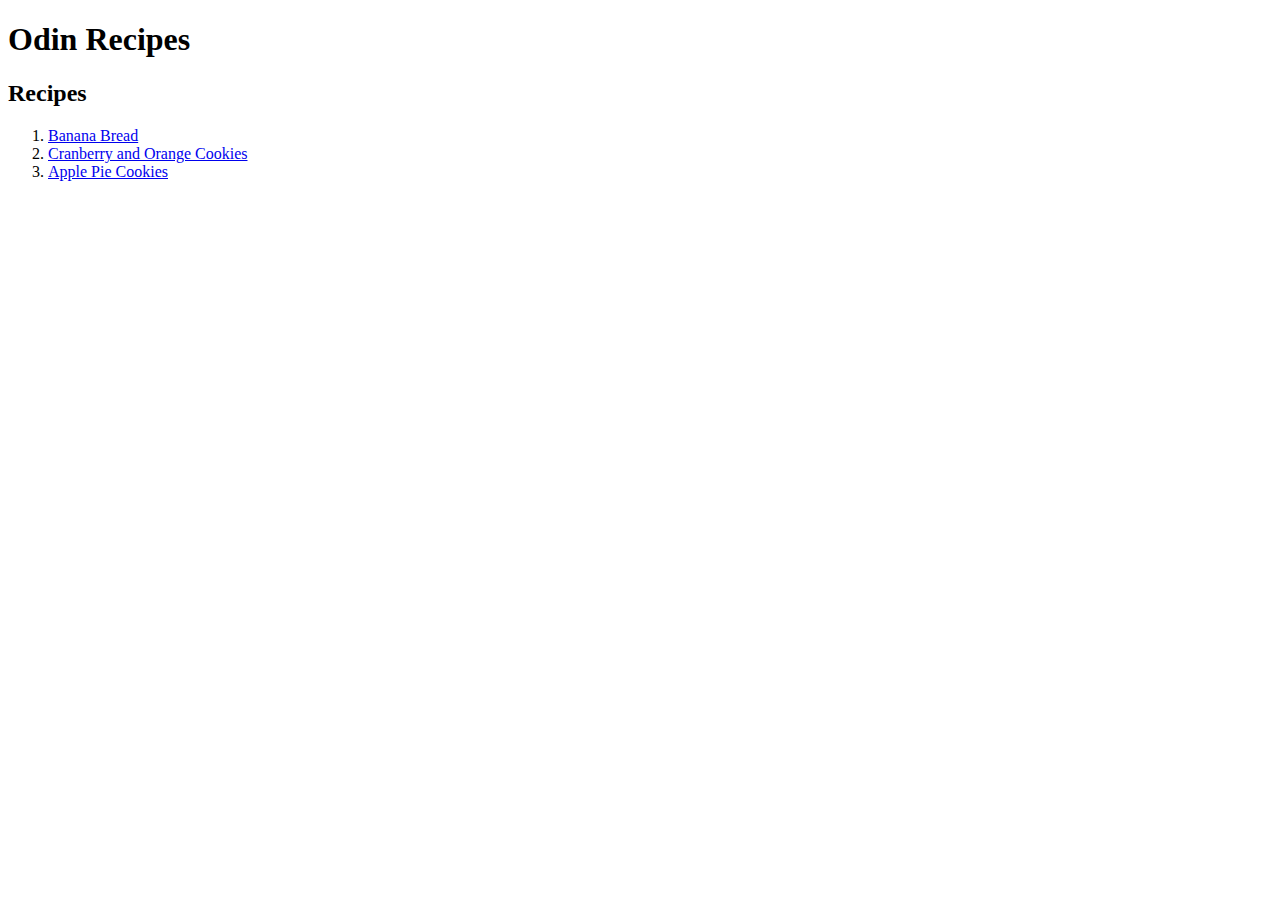
<file: index.html>
<!DOCTYPE HTML>
<html lang = "en">
    <head>
        <meta charset = "utf-8">
        <title> Odin Recipes </title>
    </head>
    
    <body>
        <p><h1> Odin Recipes</h1></p>
        <p><h2><strong> Recipes </strong></h2></p>
        <ol>
            <li><a href = "./recipes/banana-bread.html" target = "_blank" rel = "noreferrer"> Banana Bread </a></li>
            <li><a href = "./recipes/cranberry-orange-cookies.html" target = "_blank" rel = "noreferrer"> Cranberry and Orange Cookies </a></li>
            <li><a href = "./recipes/apple-pie-cookies.html" target = "_blank" rel = "noreferrer"> Apple Pie Cookies</a></li>
        </ol>
    </body>

</html>
</file>
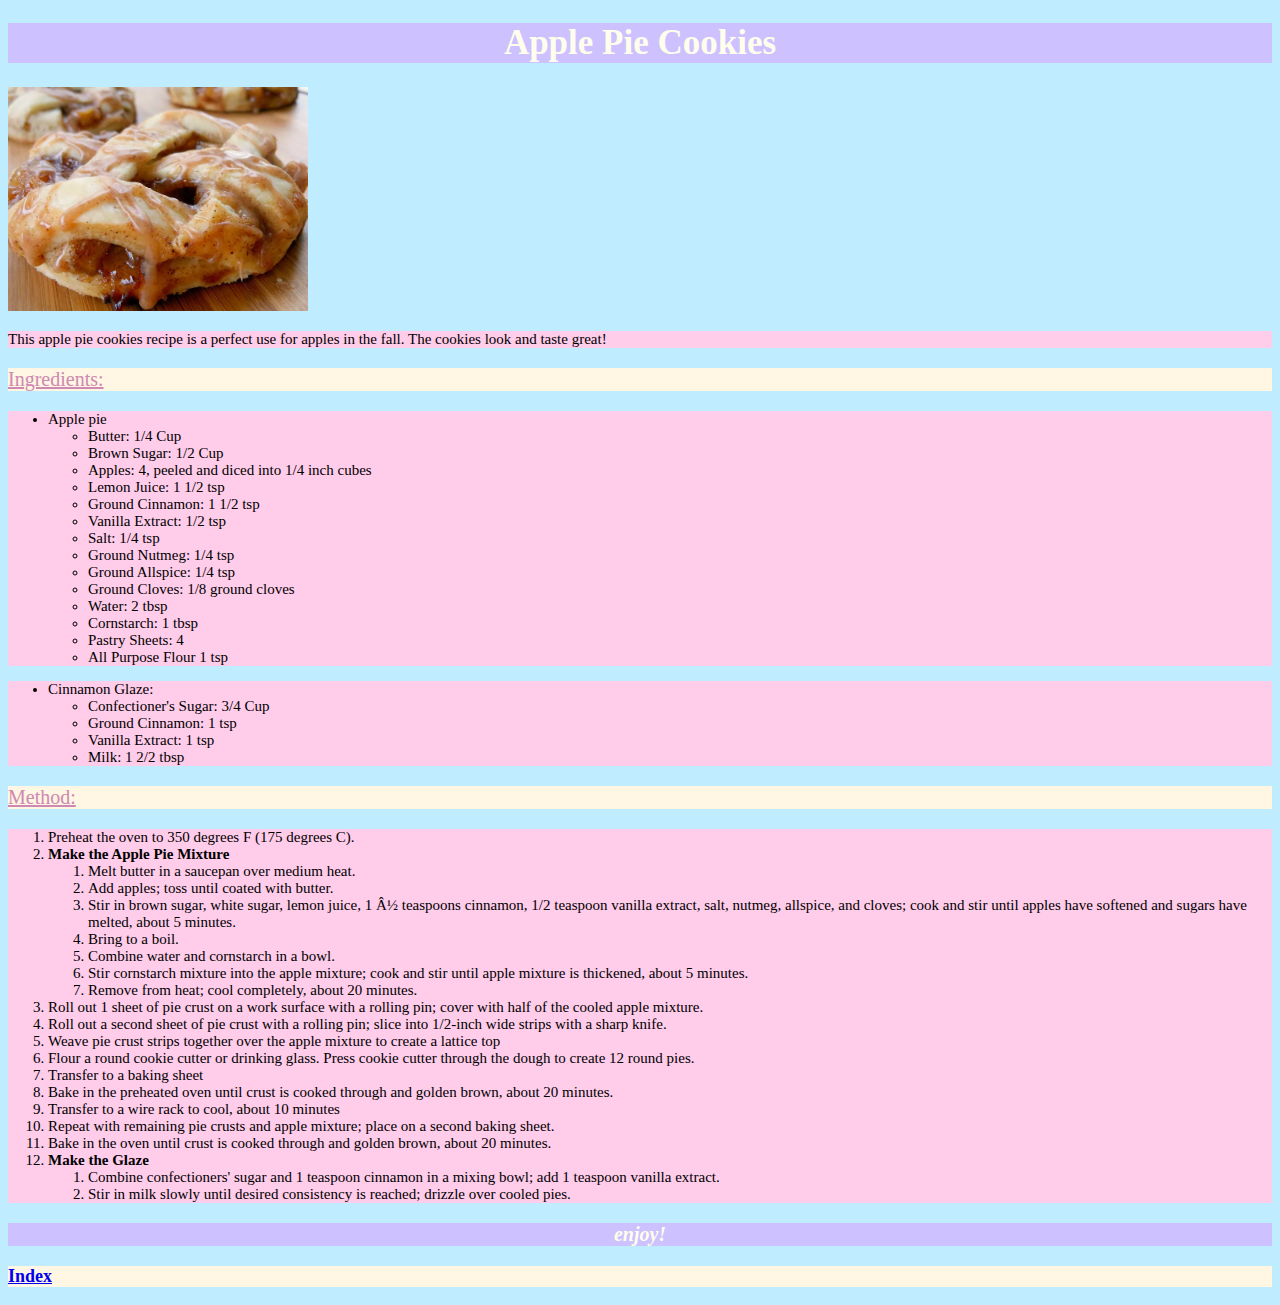
<file: recipes/apple-pie-cookies.html>
<!DOCTYPE HTML>
<html lang = "en">
    <head>
        <mecha charset = "utf-8">
        <title>Apple Pie Cookies</title>
        <link rel = "stylesheet" href = "../style.css">

     </head>

    <body>
        <p><h1 class = "para">Apple Pie Cookies</h1></p>
        <img src = "../recipe-images/apple-cookies.webp" alt = "close up of the golden criss cross pasty of the apple cookies" height = "224" width = "300">
        <p class = "contents">This apple pie cookies recipe is a perfect use for apples in the fall. The cookies look and taste great!</p>
        <p><h2 class = "sub">Ingredients:</h2></p>
        <ul class = "contents">
            <li>Apple pie
                <ul>
                    <li>Butter: 1/4 Cup</li>
                    <li>Brown Sugar: 1/2 Cup</li>
                    <li>Apples: 4, peeled and diced into 1/4 inch cubes</li>
                    <li>Lemon Juice: 1 1/2 tsp</li>
                    <li>Ground Cinnamon: 1 1/2 tsp</li>
                    <li>Vanilla Extract: 1/2 tsp</li>
                    <li>Salt: 1/4 tsp</li>
                    <li>Ground Nutmeg: 1/4 tsp</li>
                    <li>Ground Allspice: 1/4 tsp</li>
                    <li>Ground Cloves: 1/8 ground cloves</li>
                    <li>Water: 2 tbsp</li>
                    <li>Cornstarch: 1 tbsp</li>
                    <li>Pastry Sheets: 4</li>
                    <li>All Purpose Flour 1 tsp</li>
                </ul>
            </li>
        </ul>
        <ul class = "contents">
            <li >Cinnamon Glaze:
                <ul>
                    <li> Confectioner's Sugar: 3/4 Cup</li>
                    <li>Ground Cinnamon: 1 tsp</li>
                    <li>Vanilla Extract: 1 tsp</li>
                    <li>Milk: 1 2/2 tbsp</li>
                </ul>
            </li>
        </ul>
        <p><h2 class = "sub">Method:</h2></p>
        <ol class = "contents">
            <li>Preheat the oven to 350 degrees F (175 degrees C).</li>
            <li><strong>Make the Apple Pie Mixture</strong></li>
            <ol>
                <li>Melt butter in a saucepan over medium heat.</li>
                <li>Add apples; toss until coated with butter.</li>
                <li> Stir in brown sugar, white sugar, lemon juice, 1 ½ teaspoons cinnamon, 1/2 teaspoon vanilla extract, salt, nutmeg, allspice, and cloves; cook and stir until apples have softened and sugars have melted, about 5 minutes.</li>
                <li>Bring to a boil.</li>
                <li>Combine water and cornstarch in a bowl.</li>
                <li>Stir cornstarch mixture into the apple mixture; cook and stir until apple mixture is thickened, about 5 minutes.</li>
                <li> Remove from heat; cool completely, about 20 minutes.</li>
                </ol>
            <li>Roll out 1 sheet of pie crust on a work surface with a rolling pin; cover with half of the cooled apple mixture. </li>
            <li>Roll out a second sheet of pie crust with a rolling pin; slice into 1/2-inch wide strips with a sharp knife. </li>
            <li>Weave pie crust strips together over the apple mixture to create a lattice top</li>
            <li>Flour a round cookie cutter or drinking glass. Press cookie cutter through the dough to create 12 round pies.</li>
            <li>Transfer to a baking sheet</li>
            <li>Bake in the preheated oven until crust is cooked through and golden brown, about 20 minutes.</li>
            <li>Transfer to a wire rack to cool, about 10 minutes</li>
            <li>Repeat with remaining pie crusts and apple mixture; place on a second baking sheet.</li>
            <li>Bake in the oven until crust is cooked through and golden brown, about 20 minutes.</li>
            <li><strong>Make the Glaze</strong></li>
            <ol>
            <li>Combine confectioners' sugar and 1 teaspoon cinnamon in a mixing bowl; add 1 teaspoon vanilla extract.</li>
            <li>Stir in milk slowly until desired consistency is reached; drizzle over cooled pies.</li>
            </ol>
        </ol>
        <p class = "msg"><em >enjoy!</em></p>
        <p class = "link"><a href = "../index.html" target = "_blank" rel = "noreferrer" > Index</a></p>
    </body>

</html>
</file>
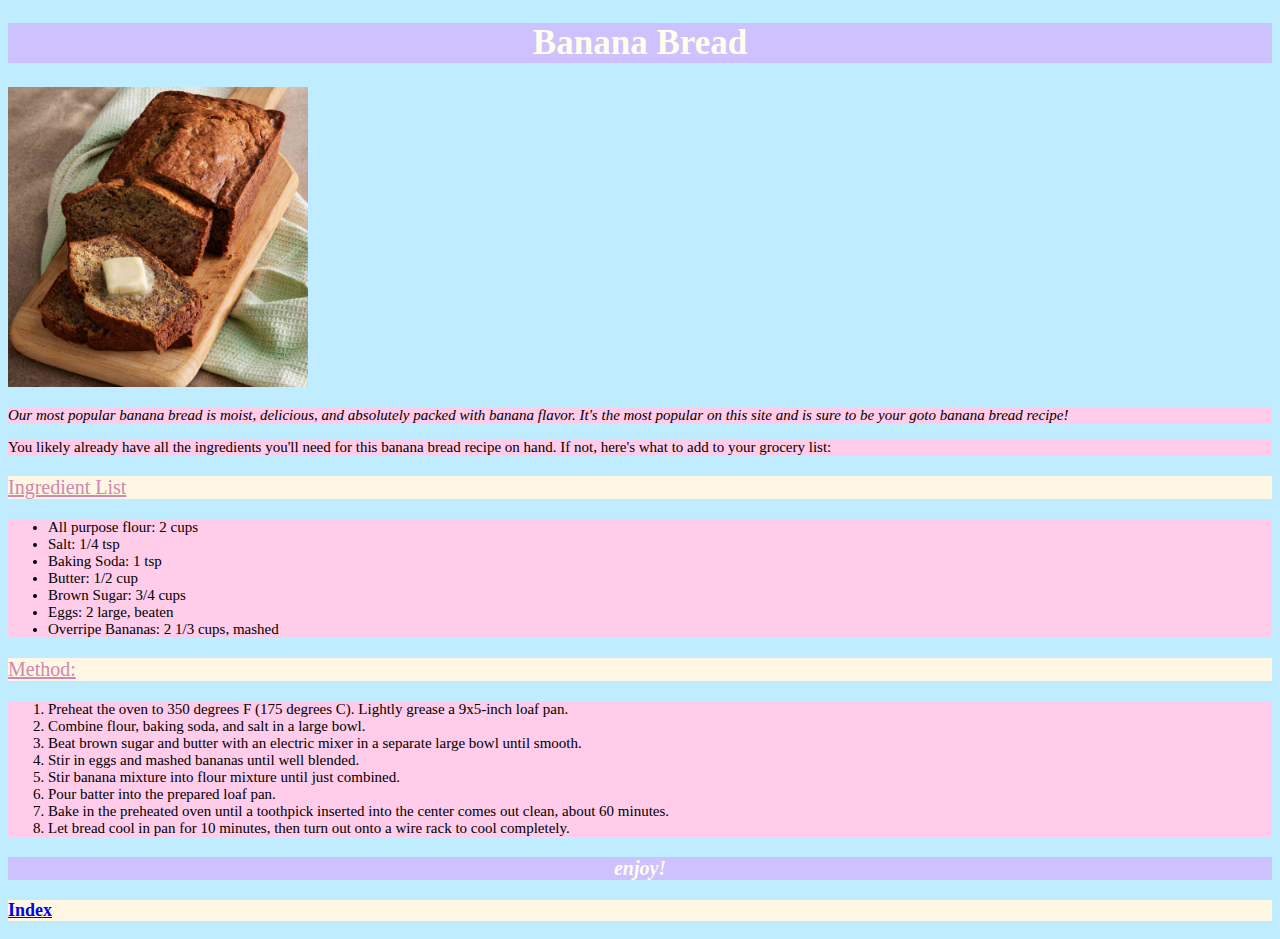
<file: recipes/banana-bread.html>
<!DOCTYPE HTML>
<html lang = "en">
    <head>
        <meta charset = "utf-8">
        <title> Banana Bread </title>
        <link rel = "stylesheet" href = "../style.css">
    </head>
    
    <body>
        <p><h1 class = "para"> Banana Bread </h1></p>
        <img src = "../recipe-images/banana-loaf.jpg" alt = "image of a loaf of a banana bread placed at an angle on the chopping board. Three slices has been cut and a cube of butter is place ontop of those slices." height = "300" width = "300">
        <p class = "contents"><em>Our most popular banana bread is moist, delicious, and absolutely packed with banana flavor. It's the most popular on this site and is sure to be your goto banana bread recipe!</em></p>
        <p class = "contents">You likely already have all the ingredients you'll need for this banana bread recipe on hand. If not, here's what to add to your grocery list:</p>
        <p><h2 class = "sub">Ingredient List</h2></p>
        <ul class = "contents">
            <li>All purpose flour: 2 cups</li>
            <li>Salt: 1/4 tsp</li>
            <li>Baking Soda: 1 tsp</li>
            <li>Butter: 1/2 cup</li>
            <li>Brown Sugar: 3/4 cups</li>
            <li>Eggs: 2 large, beaten</li>
            <li>Overripe Bananas: 2 1/3 cups, mashed</li>
        </ul>
        <p><h2 class = "sub">Method:</h2></p>
        <ol class = "contents">
            <li>Preheat the oven to 350 degrees F (175 degrees C). Lightly grease a 9x5-inch loaf pan.</li>
            <li>Combine flour, baking soda, and salt in a large bowl.</li>
            <li>Beat brown sugar and butter with an electric mixer in a separate large bowl until smooth.</li>
            <li>Stir in eggs and mashed bananas until well blended.</li>
            <li>Stir banana mixture into flour mixture until just combined.</li>
            <li>Pour batter into the prepared loaf pan.</li>
            <li>Bake in the preheated oven until a toothpick inserted into the center comes out clean, about 60 minutes.</li>
            <li>Let bread cool in pan for 10 minutes, then turn out onto a wire rack to cool completely.</li>
        </ol>
        <p class = "msg" ><em><strong>enjoy!</strong></em></p>
        <p class = "link"><a href = "../index.html" target = "_blank" rel = "noreferrer"> Index</a></p>
    </body>

</html>
</file>
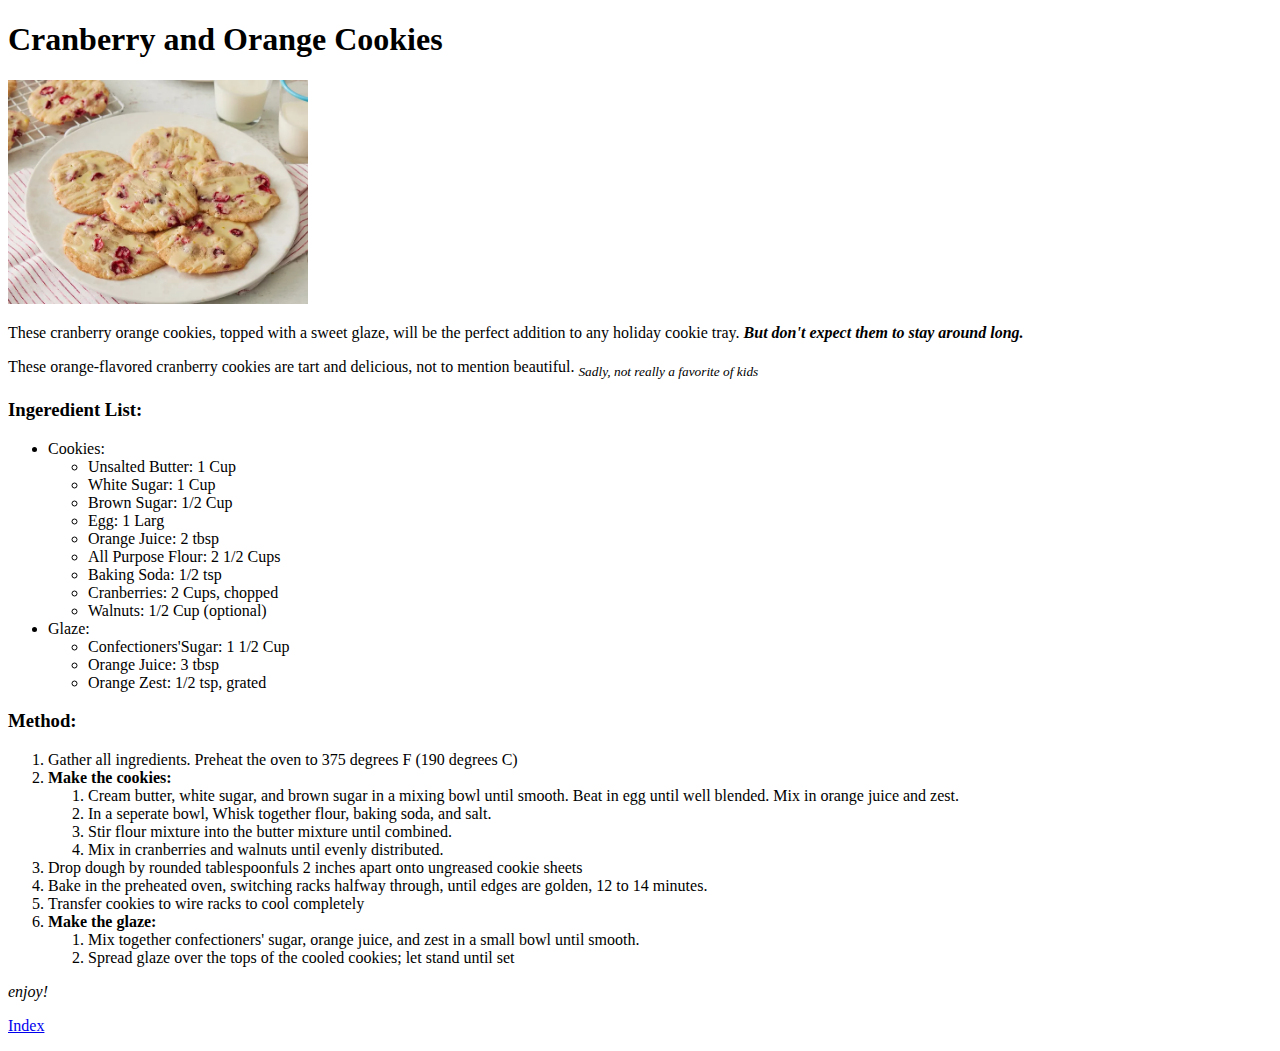
<file: recipes/cranberry-orange-cookies.html>
<!DOCTYPE HTML>
<html lang = "en">
    <head>
        <meta charset = "utf-8">
        <title>Cranberry and Orange Cookies</title>
    </head>
    <body>
        <h1> Cranberry and Orange Cookies</h1>
        <img src = "../recipe-images/cranberry-cookies.webp" alt = "Seven cranberry orange cookies placed on a white plate" width = "300" height = "224">
        <p>These cranberry orange cookies, topped with a sweet glaze, will be the perfect addition to any holiday cookie tray.<strong><em> But don't expect them to stay around long.</em></strong></p>
        <p>These orange-flavored cranberry cookies are tart and delicious, not to mention beautiful. <em><sub>Sadly, not really a favorite of kids</sub></em></p>
        <p><h3>Ingeredient List:</h3></p>
        <ul>
            <li>Cookies:
                <ul>
                    <li>Unsalted Butter: 1 Cup</li>
                    <li>White Sugar: 1 Cup</li>
                    <li>Brown Sugar: 1/2 Cup</li>
                    <li>Egg: 1 Larg</li>
                    <li>Orange Juice: 2 tbsp</li>
                    <li>All Purpose Flour: 2 1/2 Cups</li>
                    <li>Baking Soda: 1/2 tsp</li>
                    <li>Cranberries: 2 Cups, chopped</li>
                    <li>Walnuts: 1/2 Cup (optional)</li>
                </ul>
            </li>
            <li>Glaze:
                <ul>
                    <li>Confectioners'Sugar: 1 1/2 Cup</li>
                    <li>Orange Juice: 3 tbsp</li>
                    <li>Orange Zest: 1/2 tsp, grated</li>
                </ul>
            </li>
        </ul>
        <p><h3>Method:</h3></p>
        <ol>
            <li>Gather all ingredients. Preheat the oven to 375 degrees F (190 degrees C) </li>
            <li><strong>Make the cookies:</strong> <ol>
                <li>Cream butter, white sugar, and brown sugar in a mixing bowl until smooth. Beat in egg until well blended. Mix in orange juice and zest.</li>
                <li>In a seperate bowl, Whisk together flour, baking soda, and salt.</li>
                <li>Stir flour mixture into the butter mixture until combined.</li>
                <li>Mix in cranberries and walnuts until evenly distributed.</li>
            </ol>
            <li>Drop dough by rounded tablespoonfuls 2 inches apart onto ungreased cookie sheets</li>
            <li>Bake in the preheated oven, switching racks halfway through, until edges are golden, 12 to 14 minutes.</li>
            <li>Transfer cookies to wire racks to cool completely</li>
            <li><strong>Make the glaze: </strong></li>
            <ol>
                <li>Mix together confectioners' sugar, orange juice, and zest in a small bowl until smooth.</li>
                <li>Spread glaze over the tops of the cooled cookies; let stand until set</li>
            </ol>
        </ol>
        <p><em>enjoy!</em></p>
        <p><a href = "../index.html" target = "_blank" rel = "noreferrer"> Index</a></p>
    </body>
</html>
</file>
<file: style.css>
body {
    font-weight: bolder;
    font-size: 20px;
    background-color: #BFECFF;
    font-family: 'Times New Roman', Times, serif
}

.para {
    font-size: 35px;
    background-color: #CDC1FF;
    color: #FFFDEC;
    text-align: center;

}

.sub {
    background-color: #FFF6E3;
    font-weight:lighter;
    font-size: 20px;
    text-decoration-line: underline;
    color: #cf88b1;
}

.contents {
    font-size: 15px;
    font-weight: lighter;
    background-color: #FFCCEA;
}

.msg {
    background-color: #CDC1FF;
    color: #FFFDEC;
    text-align: center;
}

.link {
    background-color: #FFF6E3;
    font-size: 18px;
    color: #cf88b1;
}
</file>
